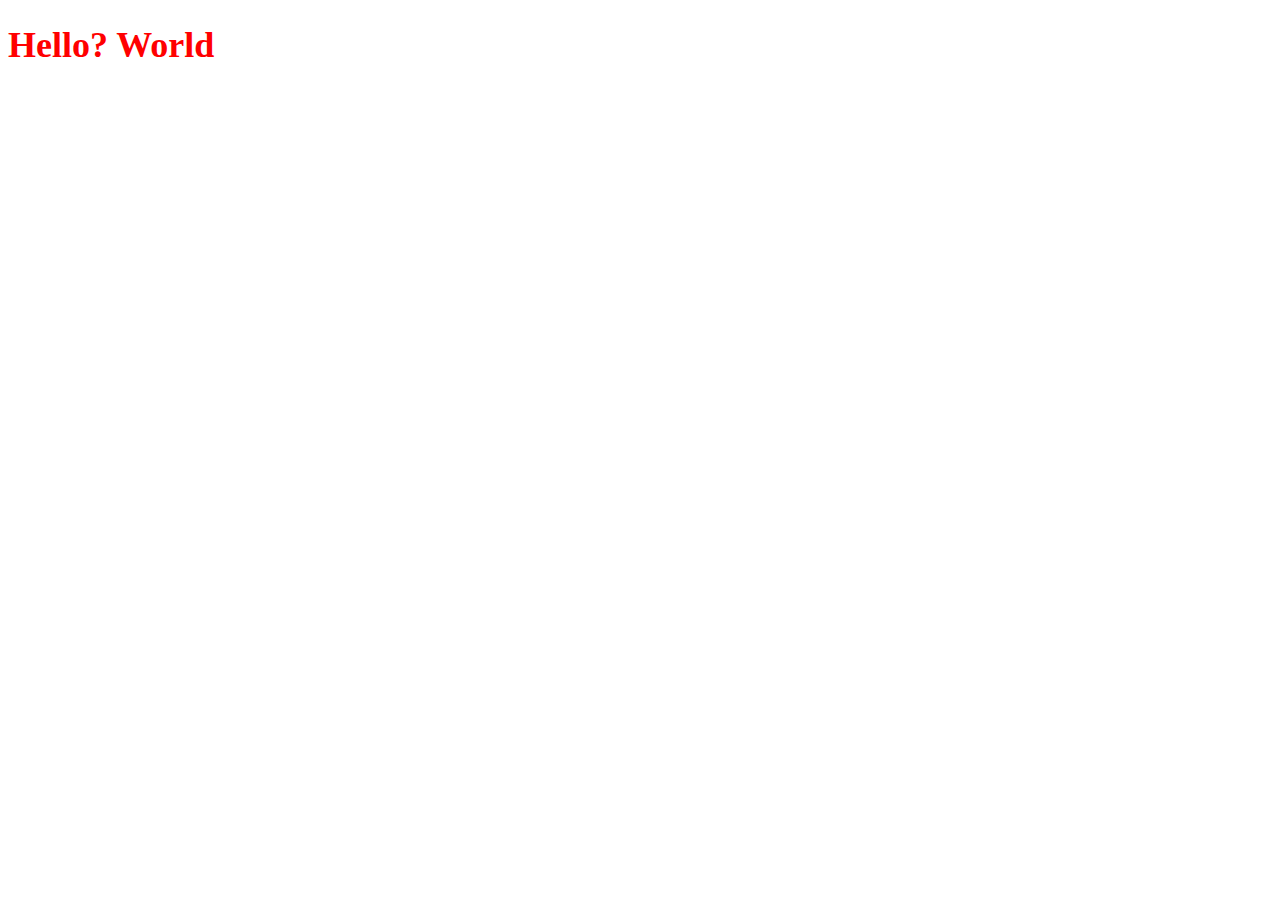
<file: index.html>
<!DOCTYPE html>
<html lang="en">
<head>
    <meta charset="UTF-8">
    <meta name="viewport" content="width=device-width, initial-scale=1.0">
    <title>Document One</title>
    <link rel="stylesheet" href="style.css" type="text/css">
</head>
<body>
    <h1>Hello? World</h1>
</body>
</html>
</file>
<file: style.css>
body
{
    font-size: large;
    color: red;
}
</file>
